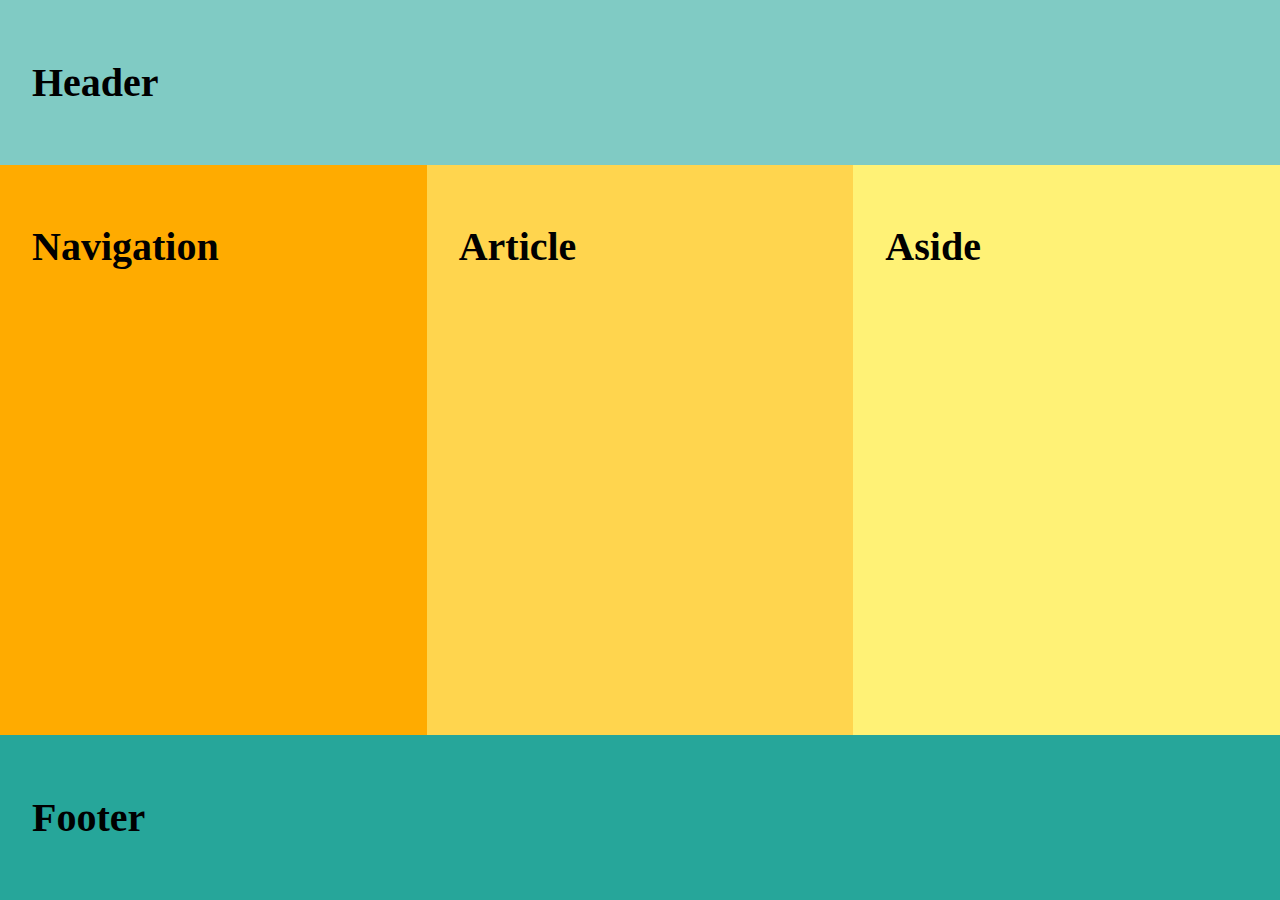
<file: D7 - Flexbox/index.html>
<!DOCTYPE html>
<html lang="en">
<head>
    <meta charset="UTF-8">
    <meta http-equiv="X-UA-Compatible" content="IE=edge">
    <meta name="viewport" content="width=device-width, initial-scale=1.0">
    <link rel="stylesheet" href="style.css">
    <title>D7 - Flexbox</title>
</head>
<body>
    <header><h1>Header</h1></header>
        <div class="flexrow">
            <div class="flexitems1"><h1>Navigation</h1></div>
            <div class="flexitems2"><h1>Article</h1></div>
            <div class="flexitems3"><h1>Aside</h1></div>
        </div>
    <footer><h1>Footer</h1></footer>
</body>
</html>
</file>
<file: D7 - Flexbox/style.css>
body{ 
    min-height: 100vh;
    padding: 0;
    margin: 0;
    display:flex; 
    flex-direction:column;
}
h1{
    font-size: 2.5em;
}
header{
    background-color: #80cbc4;
    padding: 2rem;
}
footer{
    background-color: #26a69a;
    padding: 2rem;
}
.flexrow{
    display: flex;
    flex:1;  
}
.flexitems1{
    flex:1;
    background-color: #ffab00;
    padding: 2rem;
}
.flexitems2{
    flex:1;
    background-color: #ffd54e;
    padding: 2rem;
}
.flexitems3{
    flex:1;
    background-color: #fff276;
    padding: 2rem;
}
</file>
